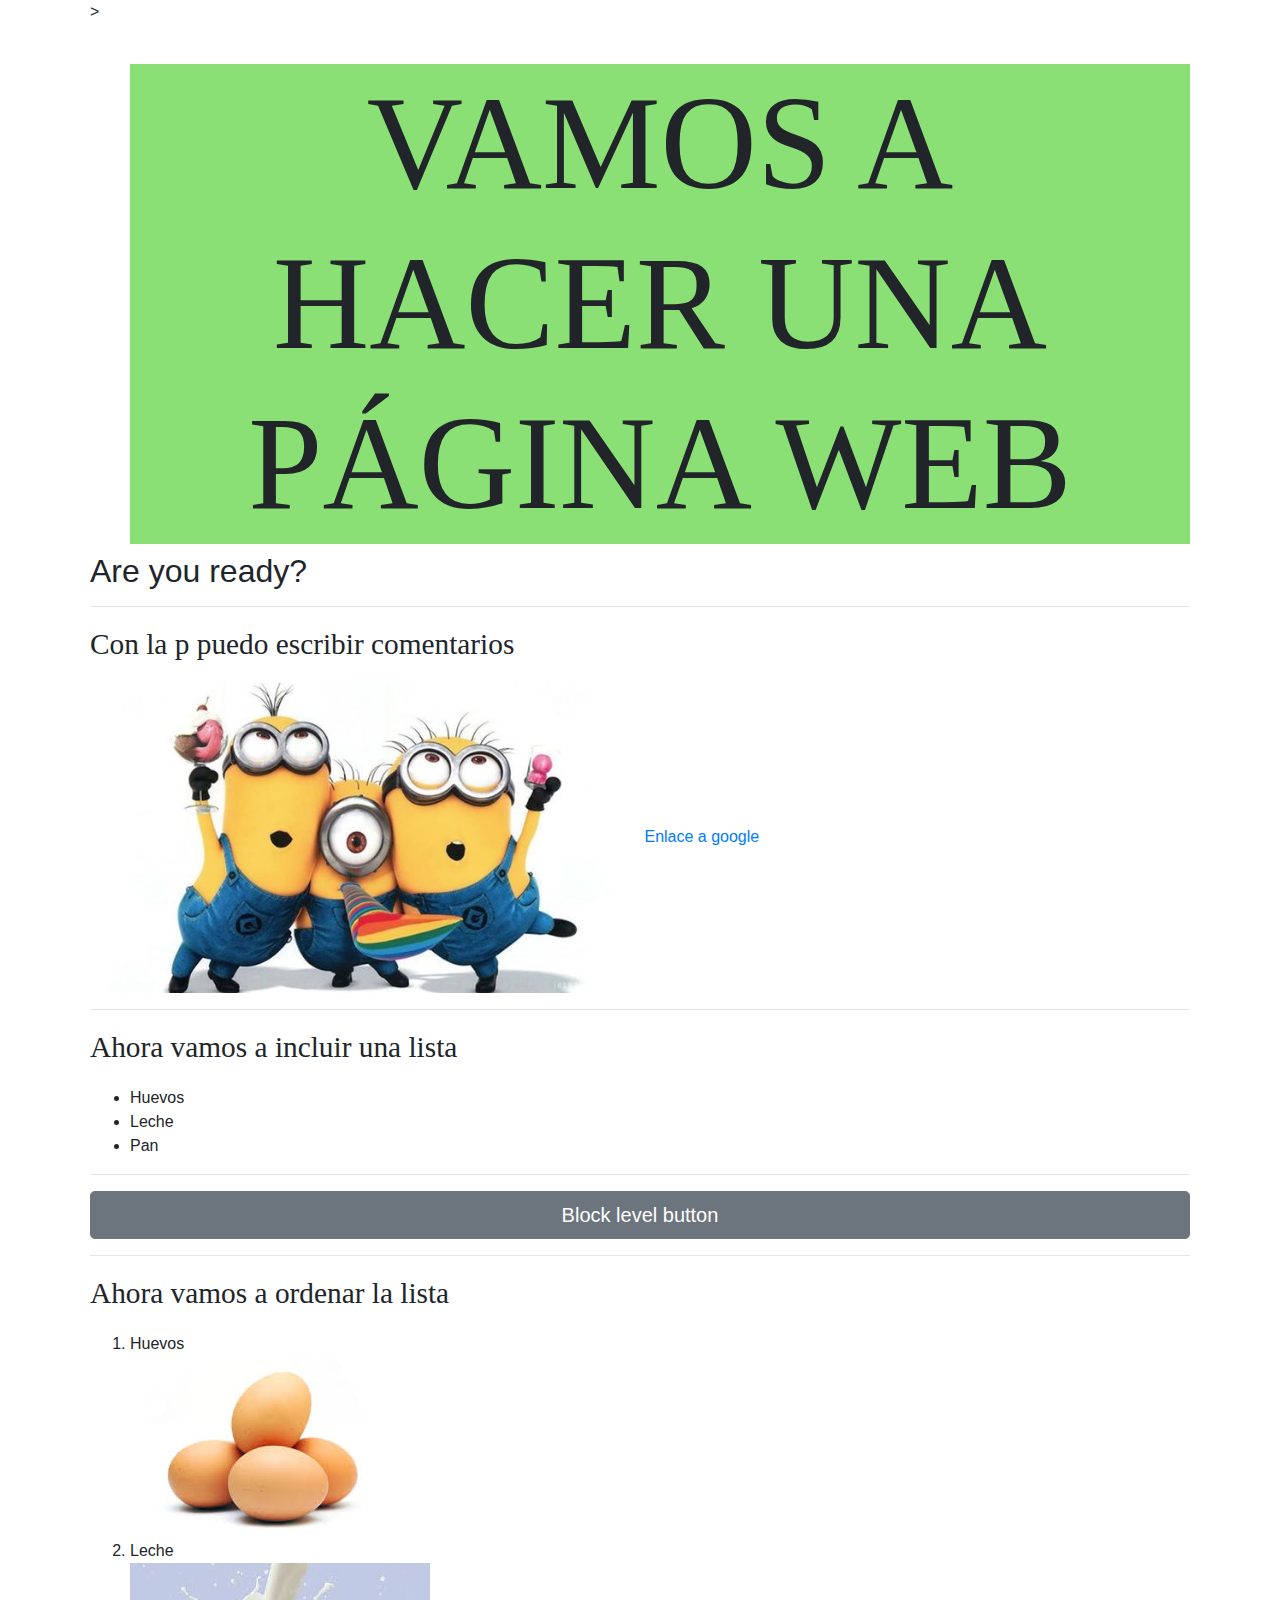
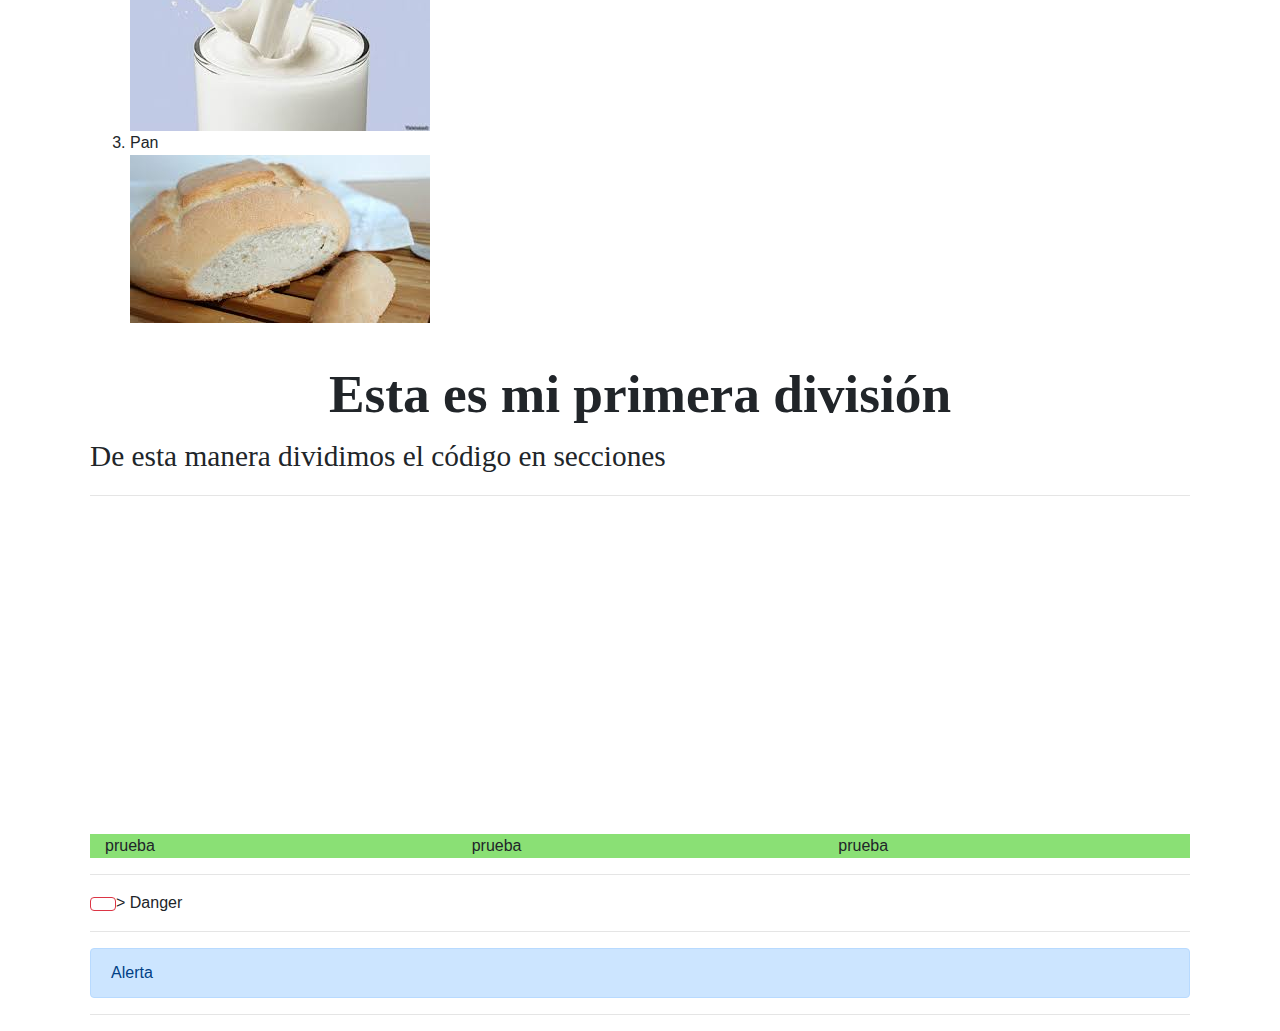
<file: indexold.html>
<!doctype html>
<html lang="es">
<head>
    <link rel="stylesheet" href="https://stackpath.bootstrapcdn.com/bootstrap/4.4.1/css/bootstrap.min.css" integrity="sha384-Vkoo8x4CGsO3+Hhxv8T/Q5PaXtkKtu6ug5TOeNV6gBiFeWPGFN9MuhOf23Q9Ifjh" crossorigin="anonymous">
    <meta charset="UTF-8">
    <meta name="viewport" content="width=device-width, initial-scale=1, shrink-to-fit=no">
    >
    <meta http-equiv="X-UA-Compatible" content="ie=edge">
    <title>Code Like a Girl - Madrid 2019</title>
    <link rel="stylesheet" type="text/css" href="css/styles.css">
    
</head>
<body>
   <h1>VAMOS A HACER UNA PÁGINA WEB </h1>
   <h2> Are you ready? </h2>
   <hr>
   <p> Con la p puedo escribir comentarios </p>

   <img src="img\minions.jpg"width="50%">

   <a href="https:\\www.google.com">Enlace a google</a>

<hr>
<div>
<p> Ahora vamos a incluir una lista</p>
  <ul>
      <li>Huevos</li>
      <li>Leche</li>
      <li>Pan</li>
  </ul>
</div>

<hr>

<div>
    <button type="button" class="btn btn-secondary btn-lg btn-block">Block level button</button>
</div>
<hr>

  <p> Ahora vamos a ordenar la lista</p>
  <ol>
      <li> Huevos </li>
      <img src="[data-uri]">
      <li> Leche</li>
      <img src="[data-uri]">
      <li> Pan</li>
      <img src="[data-uri]" >
  </ol>

  <div>
      <h3> Esta es mi primera división </h3>
      <p> De esta manera dividimos el código en secciones </p>
  </div>

<hr>
<div>
        <iframe id="video_centro" autoplay  width="560" height="315" src="https://www.youtube.com/embed/zZa8PFYtWr4?autoplay=18mute=1" frameborder="0" allow="accelerometer; autoplay; encrypted-media; gyroscope; picture-in-picture" allowfullscreen></iframe>
</div>
<div class="container">
    <div class="row">
    <div id="cuadros" class="col-md-4">prueba</div>
    <div id="cuadros" class="col-md-4">prueba </div>
    <div id="cuadros" class="col-md-4">prueba </div>
    </div>
</div>

<hr>

<div>
    <button type="button" class="btn btn-outline-danger"<a href="https://getbootstrap.com/docs/4.4/components/buttons/" ></button>> </a>Danger</button> 
    
</div>

<hr>

<div class="alert alert-primary" role="alert">
   Alerta
  </div>
<hr>

<script src="https://code.jquery.com/jquery-3.4.1.slim.min.js" integrity="sha384-J6qa4849blE2+poT4WnyKhv5vZF5SrPo0iEjwBvKU7imGFAV0wwj1yYfoRSJoZ+n" crossorigin="anonymous"></script>
<script src="https://cdn.jsdelivr.net/npm/popper.js@1.16.0/dist/umd/popper.min.js" integrity="sha384-Q6E9RHvbIyZFJoft+2mJbHaEWldlvI9IOYy5n3zV9zzTtmI3UksdQRVvoxMfooAo" crossorigin="anonymous"></script>
<script src="https://stackpath.bootstrapcdn.com/bootstrap/4.4.1/js/bootstrap.min.js" integrity="sha384-wfSDF2E50Y2D1uUdj0O3uMBJnjuUD4Ih7YwaYd1iqfktj0Uod8GCExl3Og8ifwB6" crossorigin="anonymous"></script>
</body>
</html>
</file>
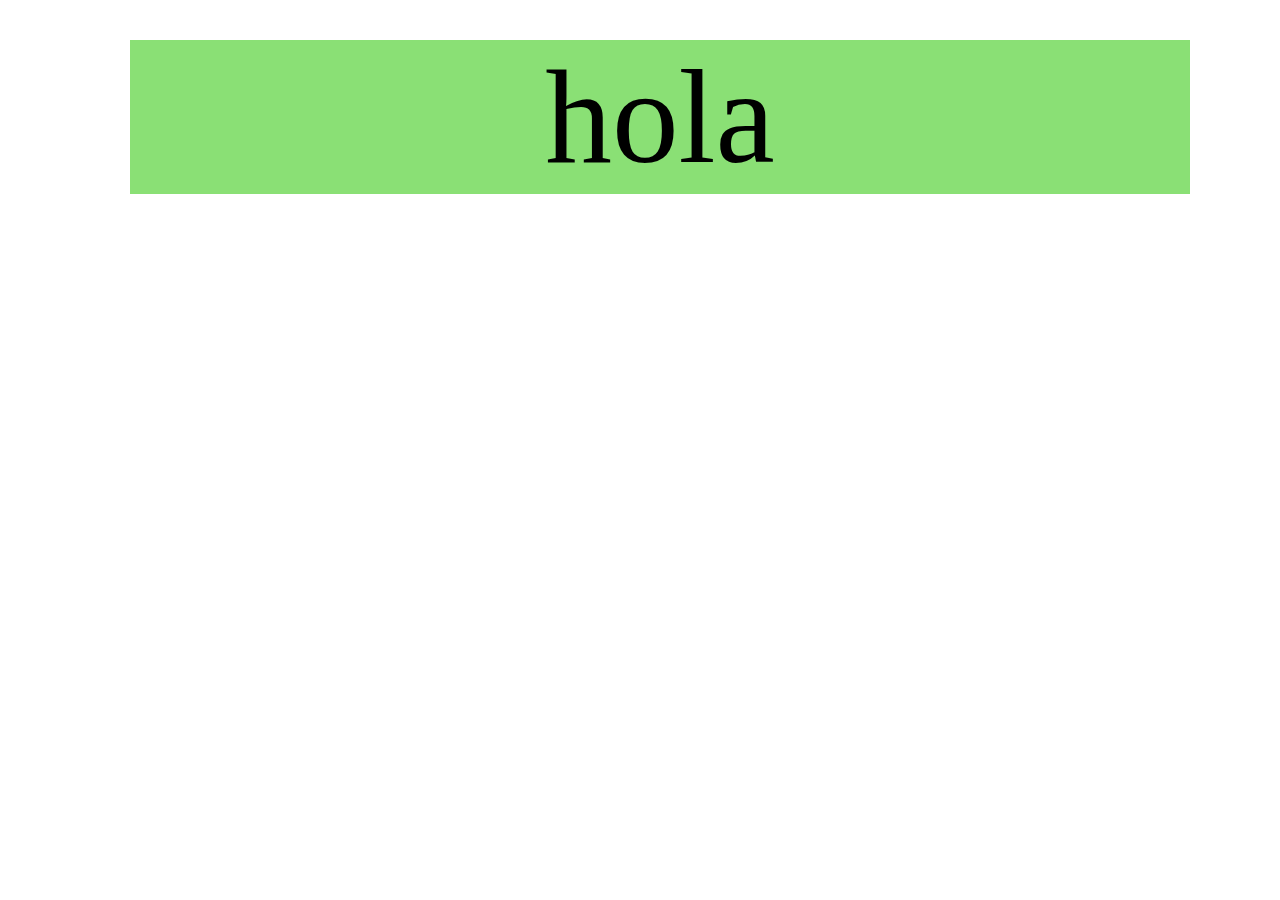
<file: infoold.html>
<!DOCTYPE html>
<html lang="es">
<head>
    <meta charset="UTF-8">
    <meta name="viewport" content="width=device-width, initial-scale=1.0">
    <meta http-equiv="X-UA-Compatible" content="ie=edge">
    <title>Document</title>
    <link rel="stylesheet" type="text/css" href="css/styles.css">
</head>
<body>
    <h1>hola</h1>
</body>
</html>
</file>
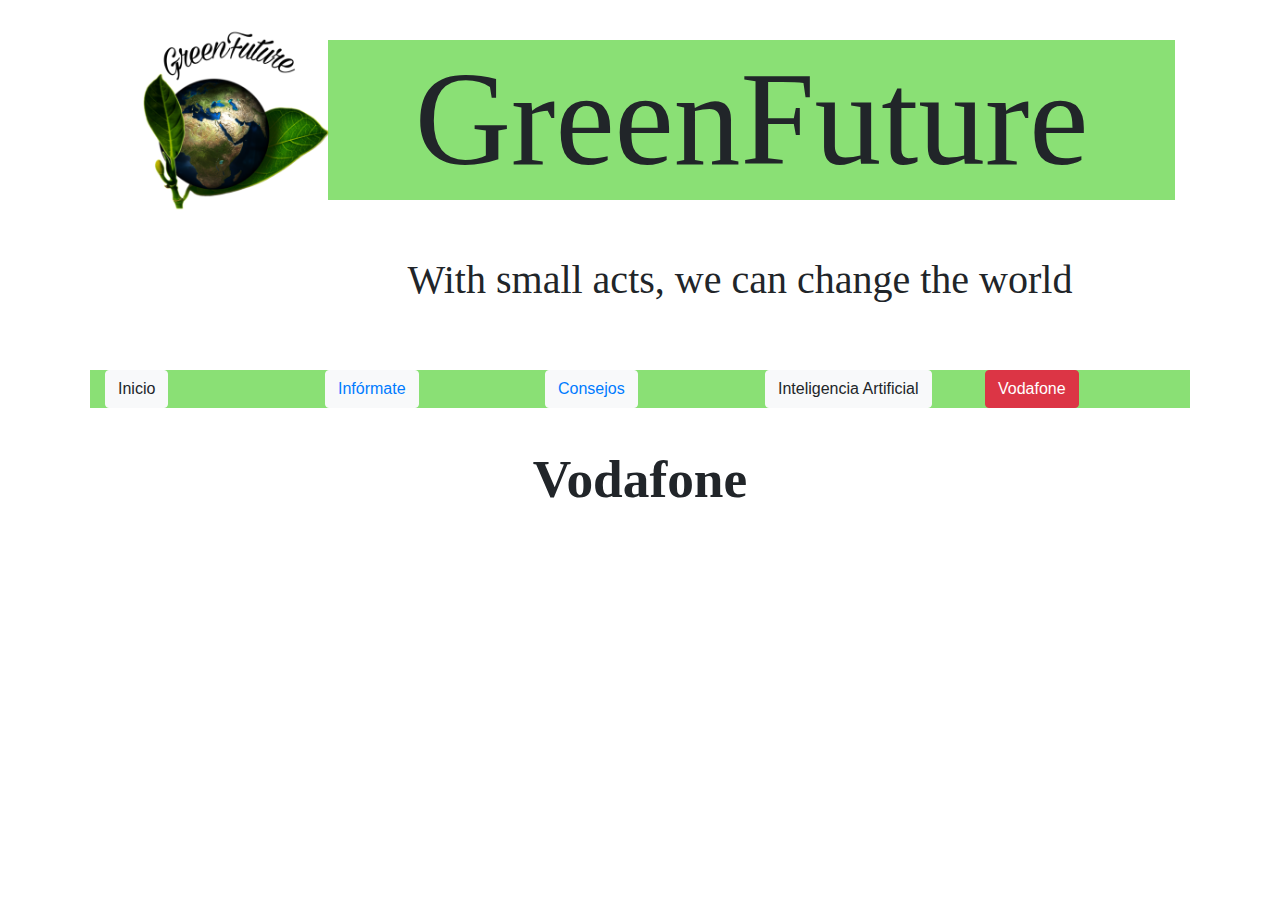
<file: vodafone.html>
<!DOCTYPE html>
<html lang="es">
<head>
        <link rel="stylesheet" href="https://stackpath.bootstrapcdn.com/bootstrap/4.4.1/css/bootstrap.min.css" integrity="sha384-Vkoo8x4CGsO3+Hhxv8T/Q5PaXtkKtu6ug5TOeNV6gBiFeWPGFN9MuhOf23Q9Ifjh" crossorigin="anonymous">
    <meta charset="UTF-8">
    <meta name="viewport" content="width=device-width, initial-scale=1.0">
    <meta http-equiv="X-UA-Compatible" content="ie=edge">
    <title>GreenFuture - Madrid 2019 Vodafone</title>
    <link rel="stylesheet" type="text/css" href="css/styles.css">
</head>
<body>
    
<div class="container">
        <div class="row">
            <div class="col-md-2"><img src="./img/PicsArt_12-26-03.06.12.png" width="250px" height="250px"></div>
            <div class="col-md-10"><h1>GreenFuture</h1></div>
        </div>
</div>

<div>
        <p class="frase"> With small acts, we can change the world</p>
    </div>
    
            <div class="container">
                    <div class="row">
                    <div id="cuadros" class="col-md"><button type="button" class="btn btn-light">Inicio</button></div>
                    <div id="cuadros" class="col-md"><button type="button" class="btn btn-light"> <a href="./info.html">Infórmate </a></button></div>
            
                    <div id="cuadros" class="col-md"><button type="button" class="btn btn-light"> <a href=consejos.html>Consejos </a></button></div>
                
                    <div id="cuadros" class="col-md"><button type="button" class="btn btn-light">Inteligencia Artificial</button></div>
                    <div id="cuadros" class="col-md"><button type="button" class="btn btn-danger">Vodafone</button></div>
                </div>
                </div>

<h3>Vodafone</h3>

<iframe width="560" height="315" src="https://www.youtube.com/embed/2RmuxoFVHI0" frameborder="0" allow="accelerometer; autoplay; encrypted-media; gyroscope; picture-in-picture" allowfullscreen></iframe>
</file>
<file: css/styles.css>
h1 {
    text-align: center;
    background-color: rgba(65, 204, 31, 0.616);
    font-family: Times;
    font-size: 100pt;
    font-weight: 500;;
    margin-top: 40px;
    margin-left: 40px;

}

p {
    text-align: justify;
    font-family: Georgia;
    font-size: 22pt;
}


#cuadros {
    background-color: rgba(65, 204, 31, 0.616);
    size: 15pt;
}

body {
    margin-right: 90px;
    margin-left: 90px;
}

h3 {
    font-size: 40pt;
    text-align: center;
    margin-top: 40px;
    font-family: Times;
    font-weight: 600;

}

h4 {
    font-size: 30pt;
    text-align: center;
    margin-top: 40px;
    font-family: Times;
    font-weight: 600;
    background-color: rgba(65, 204, 31, 0.616);

}

.lista {
    font-size: 20px;
    font-family: Georgia;
    margin-top: 90px;
    margin-bottom: 40px;
    
}

.frase {
    text-align: center;
    font-family: Georgia;
    margin-left: 200px;
    margin-bottom: 60px;
    font-size: 30pt;

}
.contacto {
    text-align: center;
    font-family: Georgia;
    font-size: 15pt;
    background-color: rgba(65, 204, 31, 0.616);
    margin-top: 70pt;
}

.parrafo {
    font-size: 20px;
    font-family: Georgia;
    margin-top: 90px;
    margin-bottom: 40px;
}
</file>
